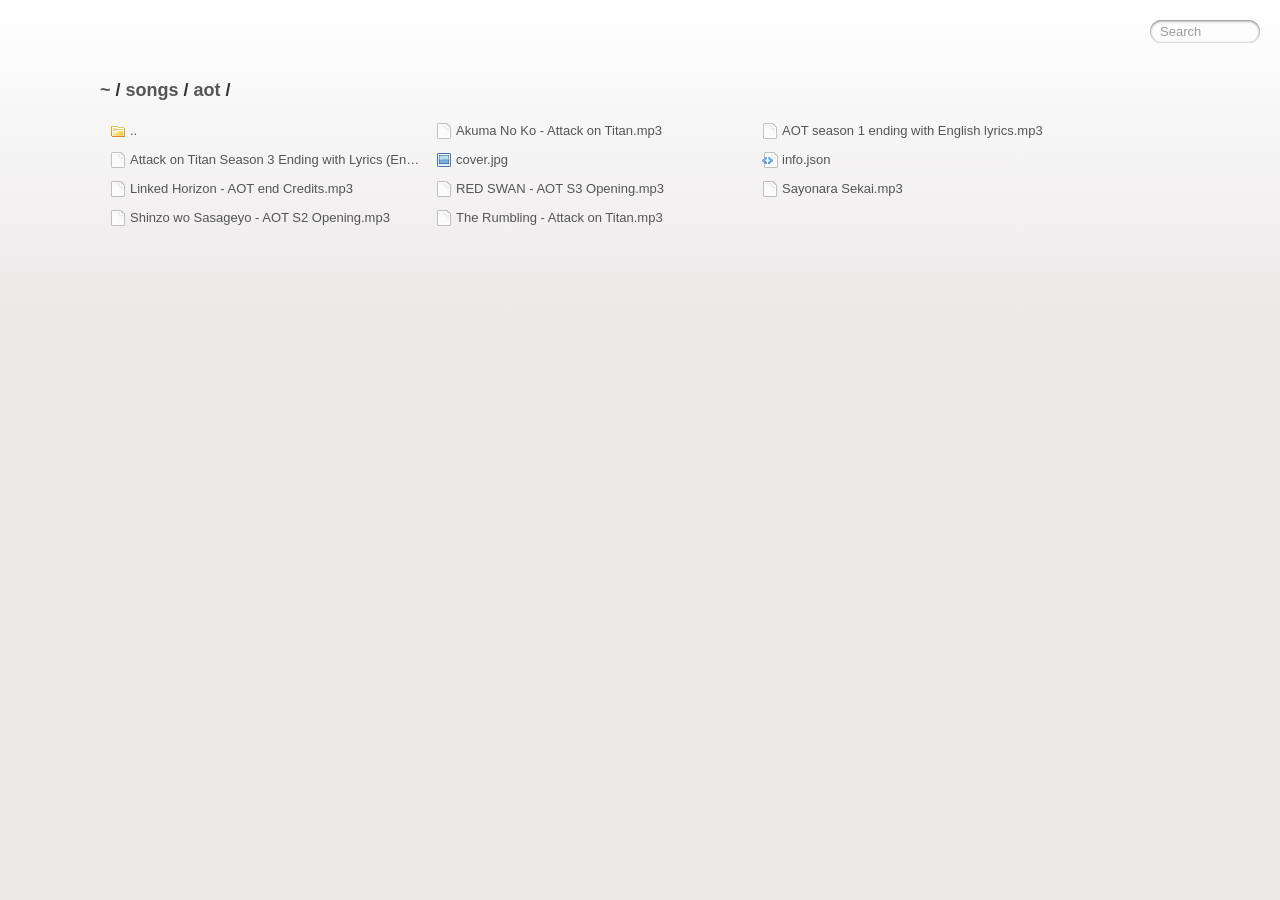
<file: songs/aot/index.html>
<!DOCTYPE html>
<html>
  <head>
    <meta charset='utf-8'> 
    <meta name="viewport" content="width=device-width, initial-scale=1.0, maximum-scale=1.0, user-scalable=no" />
    <title>listing directory /songs/aot/</title>
    <style>* {
  margin: 0;
  padding: 0;
  outline: 0;
}

body {
  padding: 80px 100px;
  font: 13px "Helvetica Neue", "Lucida Grande", "Arial";
  background: #ECE9E9 -webkit-gradient(linear, 0% 0%, 0% 100%, from(#fff), to(#ECE9E9));
  background: #ECE9E9 -moz-linear-gradient(top, #fff, #ECE9E9);
  background-repeat: no-repeat;
  color: #555;
  -webkit-font-smoothing: antialiased;
}
h1, h2, h3 {
  font-size: 22px;
  color: #343434;
}
h1 em, h2 em {
  padding: 0 5px;
  font-weight: normal;
}
h1 {
  font-size: 60px;
}
h2 {
  margin-top: 10px;
}
h3 {
  margin: 5px 0 10px 0;
  padding-bottom: 5px;
  border-bottom: 1px solid #eee;
  font-size: 18px;
}
ul li {
  list-style: none;
}
ul li:hover {
  cursor: pointer;
  color: #2e2e2e;
}
ul li .path {
  padding-left: 5px;
  font-weight: bold;
}
ul li .line {
  padding-right: 5px;
  font-style: italic;
}
ul li:first-child .path {
  padding-left: 0;
}
p {
  line-height: 1.5;
}
a {
  color: #555;
  text-decoration: none;
}
a:hover {
  color: #303030;
}
#stacktrace {
  margin-top: 15px;
}
.directory h1 {
  margin-bottom: 15px;
  font-size: 18px;
}
ul#files {
  width: 100%;
  height: 100%;
  overflow: hidden;
}
ul#files li {
  float: left;
  width: 30%;
  line-height: 25px;
  margin: 1px;
}
ul#files li a {
  display: block;
  height: 25px;
  border: 1px solid transparent;
  -webkit-border-radius: 5px;
  -moz-border-radius: 5px;
  border-radius: 5px;
  overflow: hidden;
  white-space: nowrap;
}
ul#files li a:focus,
ul#files li a:hover {
  background: rgba(255,255,255,0.65);
  border: 1px solid #ececec;
}
ul#files li a.highlight {
  -webkit-transition: background .4s ease-in-out;
  background: #ffff4f;
  border-color: #E9DC51;
}
#search {
  display: block;
  position: fixed;
  top: 20px;
  right: 20px;
  width: 90px;
  -webkit-transition: width ease 0.2s, opacity ease 0.4s;
  -moz-transition: width ease 0.2s, opacity ease 0.4s;
  -webkit-border-radius: 32px;
  -moz-border-radius: 32px;
  -webkit-box-shadow: inset 0px 0px 3px rgba(0, 0, 0, 0.25), inset 0px 1px 3px rgba(0, 0, 0, 0.7), 0px 1px 0px rgba(255, 255, 255, 0.03);
  -moz-box-shadow: inset 0px 0px 3px rgba(0, 0, 0, 0.25), inset 0px 1px 3px rgba(0, 0, 0, 0.7), 0px 1px 0px rgba(255, 255, 255, 0.03);
  -webkit-font-smoothing: antialiased;
  text-align: left;
  font: 13px "Helvetica Neue", Arial, sans-serif;
  padding: 4px 10px;
  border: none;
  background: transparent;
  margin-bottom: 0;
  outline: none;
  opacity: 0.7;
  color: #888;
}
#search:focus {
  width: 120px;
  opacity: 1.0; 
}

/*views*/
#files span {
  display: inline-block;
  overflow: hidden;
  text-overflow: ellipsis;
  text-indent: 10px;
}
#files .name {
  background-repeat: no-repeat;
}
#files .icon .name {
  text-indent: 28px;
}

/*tiles*/
.view-tiles .name {
  width: 100%;
  background-position: 8px 5px;
}
.view-tiles .size,
.view-tiles .date {
  display: none;
}

/*details*/
ul#files.view-details li {
  float: none;
  display: block;
  width: 90%;
}
ul#files.view-details li.header {
  height: 25px;
  background: #000;
  color: #fff;
  font-weight: bold;
}
.view-details .header {
  border-radius: 5px;
}
.view-details .name {
  width: 60%;
  background-position: 8px 5px;
}
.view-details .size {
  width: 10%;
}
.view-details .date {
  width: 30%;
}
.view-details .size,
.view-details .date {
  text-align: right;
  direction: rtl;
}

/*mobile*/
@media (max-width: 768px) {
  body {
    font-size: 13px;
    line-height: 16px;
    padding: 0;
  }
  #search {
    position: static;
    width: 100%;
    font-size: 2em;
    line-height: 1.8em;
    text-indent: 10px;
    border: 0;
    border-radius: 0;
    padding: 10px 0;
    margin: 0;
  }
  #search:focus {
    width: 100%;
    border: 0;
    opacity: 1;
  }
  .directory h1 {
    font-size: 2em;
    line-height: 1.5em;
    color: #fff;
    background: #000;
    padding: 15px 10px;
    margin: 0;
  }
  ul#files {
    border-top: 1px solid #cacaca;
  }
  ul#files li {
    float: none;
    width: auto !important;
    display: block;
    border-bottom: 1px solid #cacaca;
    font-size: 2em;
    line-height: 1.2em;
    text-indent: 0;
    margin: 0;
  }
  ul#files li:nth-child(odd) {
    background: #e0e0e0;
  }
  ul#files li a {
    height: auto;
    border: 0;
    border-radius: 0;
    padding: 15px 10px;
  }
  ul#files li a:focus,
  ul#files li a:hover {
    border: 0;
  }
  #files .header,
  #files .size,
  #files .date {
    display: none !important;
  }
  #files .name {
    float: none;
    display: inline-block;
    width: 100%;
    text-indent: 0;
    background-position: 0 50%;
  }
  #files .icon .name {
    text-indent: 41px;
  }
}
#files .icon-directory .name {
  background-image: url([data-uri]);
}
#files .icon-default .name {
  background-image: url([data-uri]);
}
#files .icon-image .name {
  background-image: url([data-uri]);
}
#files .icon-application-json .name {
  background-image: url([data-uri]);
}
</style>
    <script>
      function $(id){
        var el = 'string' == typeof id
          ? document.getElementById(id)
          : id;

        el.on = function(event, fn){
          if ('content loaded' == event) {
            event = window.attachEvent ? "load" : "DOMContentLoaded";
          }
          el.addEventListener
            ? el.addEventListener(event, fn, false)
            : el.attachEvent("on" + event, fn);
        };

        el.all = function(selector){
          return $(el.querySelectorAll(selector));
        };

        el.each = function(fn){
          for (var i = 0, len = el.length; i < len; ++i) {
            fn($(el[i]), i);
          }
        };

        el.getClasses = function(){
          return this.getAttribute('class').split(/\s+/);
        };

        el.addClass = function(name){
          var classes = this.getAttribute('class');
          el.setAttribute('class', classes
            ? classes + ' ' + name
            : name);
        };

        el.removeClass = function(name){
          var classes = this.getClasses().filter(function(curr){
            return curr != name;
          });
          this.setAttribute('class', classes.join(' '));
        };

        return el;
      }

      function search() {
        var str = $('search').value.toLowerCase();
        var links = $('files').all('a');

        links.each(function(link){
          var text = link.textContent.toLowerCase();

          if ('..' == text) return;
          if (str.length && ~text.indexOf(str)) {
            link.addClass('highlight');
          } else {
            link.removeClass('highlight');
          }
        });
      }

      $(window).on('content loaded', function(){
        $('search').on('keyup', search);
      });
    </script>
  </head>
  <body class="directory">
    <input id="search" type="text" placeholder="Search" autocomplete="off" />
    <div id="wrapper">
      <h1><a href="/">~</a> / <a href="/songs">songs</a> / <a href="/songs/aot">aot</a> / </h1>
      <ul id="files" class="view-tiles"><li><a href="/songs" class="icon icon-directory" title=".."><span class="name">..</span><span class="size"></span><span class="date"></span></a></li>
<li><a href="/songs/aot/Akuma%20No%20Ko%20-%20Attack%20on%20Titan.mp3" class="icon icon icon-mp3 icon-default" title="Akuma No Ko - Attack on Titan.mp3"><span class="name">Akuma No Ko - Attack on Titan.mp3</span><span class="size">2164956</span><span class="date">2/4/2025 8:52:08 PM</span></a></li>
<li><a href="/songs/aot/AOT%20season%201%20ending%20with%20English%20lyrics.mp3" class="icon icon icon-mp3 icon-default" title="AOT season 1 ending with English lyrics.mp3"><span class="name">AOT season 1 ending with English lyrics.mp3</span><span class="size">2116055</span><span class="date">2/2/2025 9:53:05 PM</span></a></li>
<li><a href="/songs/aot/Attack%20on%20Titan%20Season%203%20Ending%20with%20Lyrics%20(English%20Sub)%20%20Requiem%20der%20Morgenr%C3%B6te.mp3" class="icon icon icon-mp3 icon-default" title="Attack on Titan Season 3 Ending with Lyrics (English Sub)  Requiem der Morgenröte.mp3"><span class="name">Attack on Titan Season 3 Ending with Lyrics (English Sub)  Requiem der Morgenröte.mp3</span><span class="size">2163075</span><span class="date">2/2/2025 9:53:05 PM</span></a></li>
<li><a href="/songs/aot/cover.jpg" class="icon icon icon-jpg icon-image" title="cover.jpg"><span class="name">cover.jpg</span><span class="size">7100</span><span class="date">2/2/2025 9:53:05 PM</span></a></li>
<li><a href="/songs/aot/info.json" class="icon icon icon-json icon-application-json" title="info.json"><span class="name">info.json</span><span class="size">69</span><span class="date">2/2/2025 9:53:05 PM</span></a></li>
<li><a href="/songs/aot/Linked%20Horizon%20-%20AOT%20end%20Credits.mp3" class="icon icon icon-mp3 icon-default" title="Linked Horizon - AOT end Credits.mp3"><span class="name">Linked Horizon - AOT end Credits.mp3</span><span class="size">6696470</span><span class="date">2/4/2025 8:56:29 PM</span></a></li>
<li><a href="/songs/aot/RED%20SWAN%20-%20AOT%20S3%20Opening.mp3" class="icon icon icon-mp3 icon-default" title="RED SWAN - AOT S3 Opening.mp3"><span class="name">RED SWAN - AOT S3 Opening.mp3</span><span class="size">2157433</span><span class="date">2/2/2025 9:53:05 PM</span></a></li>
<li><a href="/songs/aot/Sayonara%20Sekai.mp3" class="icon icon icon-mp3 icon-default" title="Sayonara Sekai.mp3"><span class="name">Sayonara Sekai.mp3</span><span class="size">1506817</span><span class="date">2/4/2025 8:54:25 PM</span></a></li>
<li><a href="/songs/aot/Shinzo%20wo%20Sasageyo%20-%20AOT%20S2%20Opening.mp3" class="icon icon icon-mp3 icon-default" title="Shinzo wo Sasageyo - AOT S2 Opening.mp3"><span class="name">Shinzo wo Sasageyo - AOT S2 Opening.mp3</span><span class="size">2149910</span><span class="date">2/2/2025 9:53:05 PM</span></a></li>
<li><a href="/songs/aot/The%20Rumbling%20-%20Attack%20on%20Titan.mp3" class="icon icon icon-mp3 icon-default" title="The Rumbling - Attack on Titan.mp3"><span class="name">The Rumbling - Attack on Titan.mp3</span><span class="size">2164956</span><span class="date">2/4/2025 8:50:30 PM</span></a></li></ul>
    </div>
  </body>
</html>
</file>
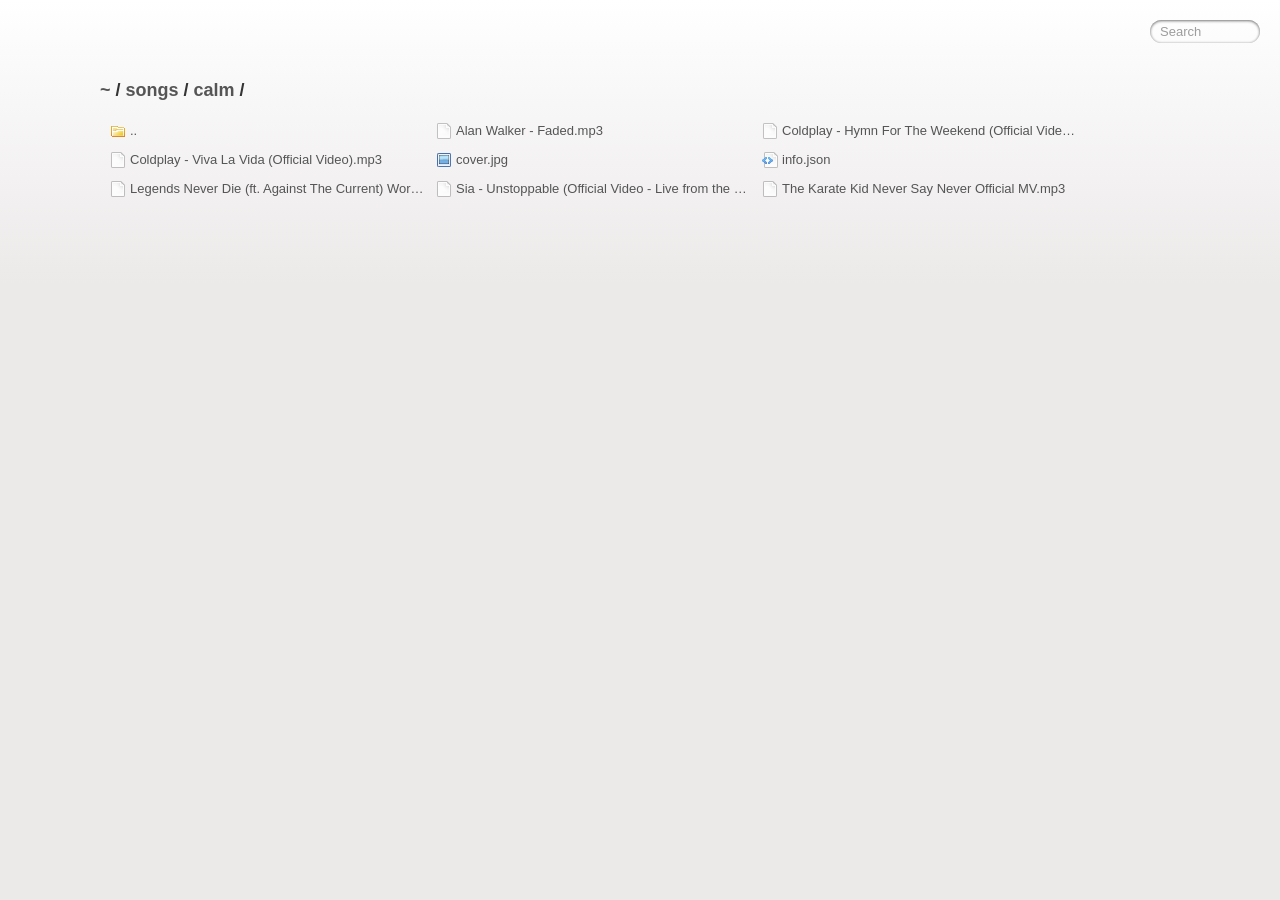
<file: songs/calm/index.html>
<!DOCTYPE html>
<html>
  <head>
    <meta charset='utf-8'> 
    <meta name="viewport" content="width=device-width, initial-scale=1.0, maximum-scale=1.0, user-scalable=no" />
    <title>listing directory /songs/calm/</title>
    <style>* {
  margin: 0;
  padding: 0;
  outline: 0;
}

body {
  padding: 80px 100px;
  font: 13px "Helvetica Neue", "Lucida Grande", "Arial";
  background: #ECE9E9 -webkit-gradient(linear, 0% 0%, 0% 100%, from(#fff), to(#ECE9E9));
  background: #ECE9E9 -moz-linear-gradient(top, #fff, #ECE9E9);
  background-repeat: no-repeat;
  color: #555;
  -webkit-font-smoothing: antialiased;
}
h1, h2, h3 {
  font-size: 22px;
  color: #343434;
}
h1 em, h2 em {
  padding: 0 5px;
  font-weight: normal;
}
h1 {
  font-size: 60px;
}
h2 {
  margin-top: 10px;
}
h3 {
  margin: 5px 0 10px 0;
  padding-bottom: 5px;
  border-bottom: 1px solid #eee;
  font-size: 18px;
}
ul li {
  list-style: none;
}
ul li:hover {
  cursor: pointer;
  color: #2e2e2e;
}
ul li .path {
  padding-left: 5px;
  font-weight: bold;
}
ul li .line {
  padding-right: 5px;
  font-style: italic;
}
ul li:first-child .path {
  padding-left: 0;
}
p {
  line-height: 1.5;
}
a {
  color: #555;
  text-decoration: none;
}
a:hover {
  color: #303030;
}
#stacktrace {
  margin-top: 15px;
}
.directory h1 {
  margin-bottom: 15px;
  font-size: 18px;
}
ul#files {
  width: 100%;
  height: 100%;
  overflow: hidden;
}
ul#files li {
  float: left;
  width: 30%;
  line-height: 25px;
  margin: 1px;
}
ul#files li a {
  display: block;
  height: 25px;
  border: 1px solid transparent;
  -webkit-border-radius: 5px;
  -moz-border-radius: 5px;
  border-radius: 5px;
  overflow: hidden;
  white-space: nowrap;
}
ul#files li a:focus,
ul#files li a:hover {
  background: rgba(255,255,255,0.65);
  border: 1px solid #ececec;
}
ul#files li a.highlight {
  -webkit-transition: background .4s ease-in-out;
  background: #ffff4f;
  border-color: #E9DC51;
}
#search {
  display: block;
  position: fixed;
  top: 20px;
  right: 20px;
  width: 90px;
  -webkit-transition: width ease 0.2s, opacity ease 0.4s;
  -moz-transition: width ease 0.2s, opacity ease 0.4s;
  -webkit-border-radius: 32px;
  -moz-border-radius: 32px;
  -webkit-box-shadow: inset 0px 0px 3px rgba(0, 0, 0, 0.25), inset 0px 1px 3px rgba(0, 0, 0, 0.7), 0px 1px 0px rgba(255, 255, 255, 0.03);
  -moz-box-shadow: inset 0px 0px 3px rgba(0, 0, 0, 0.25), inset 0px 1px 3px rgba(0, 0, 0, 0.7), 0px 1px 0px rgba(255, 255, 255, 0.03);
  -webkit-font-smoothing: antialiased;
  text-align: left;
  font: 13px "Helvetica Neue", Arial, sans-serif;
  padding: 4px 10px;
  border: none;
  background: transparent;
  margin-bottom: 0;
  outline: none;
  opacity: 0.7;
  color: #888;
}
#search:focus {
  width: 120px;
  opacity: 1.0; 
}

/*views*/
#files span {
  display: inline-block;
  overflow: hidden;
  text-overflow: ellipsis;
  text-indent: 10px;
}
#files .name {
  background-repeat: no-repeat;
}
#files .icon .name {
  text-indent: 28px;
}

/*tiles*/
.view-tiles .name {
  width: 100%;
  background-position: 8px 5px;
}
.view-tiles .size,
.view-tiles .date {
  display: none;
}

/*details*/
ul#files.view-details li {
  float: none;
  display: block;
  width: 90%;
}
ul#files.view-details li.header {
  height: 25px;
  background: #000;
  color: #fff;
  font-weight: bold;
}
.view-details .header {
  border-radius: 5px;
}
.view-details .name {
  width: 60%;
  background-position: 8px 5px;
}
.view-details .size {
  width: 10%;
}
.view-details .date {
  width: 30%;
}
.view-details .size,
.view-details .date {
  text-align: right;
  direction: rtl;
}

/*mobile*/
@media (max-width: 768px) {
  body {
    font-size: 13px;
    line-height: 16px;
    padding: 0;
  }
  #search {
    position: static;
    width: 100%;
    font-size: 2em;
    line-height: 1.8em;
    text-indent: 10px;
    border: 0;
    border-radius: 0;
    padding: 10px 0;
    margin: 0;
  }
  #search:focus {
    width: 100%;
    border: 0;
    opacity: 1;
  }
  .directory h1 {
    font-size: 2em;
    line-height: 1.5em;
    color: #fff;
    background: #000;
    padding: 15px 10px;
    margin: 0;
  }
  ul#files {
    border-top: 1px solid #cacaca;
  }
  ul#files li {
    float: none;
    width: auto !important;
    display: block;
    border-bottom: 1px solid #cacaca;
    font-size: 2em;
    line-height: 1.2em;
    text-indent: 0;
    margin: 0;
  }
  ul#files li:nth-child(odd) {
    background: #e0e0e0;
  }
  ul#files li a {
    height: auto;
    border: 0;
    border-radius: 0;
    padding: 15px 10px;
  }
  ul#files li a:focus,
  ul#files li a:hover {
    border: 0;
  }
  #files .header,
  #files .size,
  #files .date {
    display: none !important;
  }
  #files .name {
    float: none;
    display: inline-block;
    width: 100%;
    text-indent: 0;
    background-position: 0 50%;
  }
  #files .icon .name {
    text-indent: 41px;
  }
}
#files .icon-directory .name {
  background-image: url([data-uri]);
}
#files .icon-default .name {
  background-image: url([data-uri]);
}
#files .icon-image .name {
  background-image: url([data-uri]);
}
#files .icon-application-json .name {
  background-image: url([data-uri]);
}
</style>
    <script>
      function $(id){
        var el = 'string' == typeof id
          ? document.getElementById(id)
          : id;

        el.on = function(event, fn){
          if ('content loaded' == event) {
            event = window.attachEvent ? "load" : "DOMContentLoaded";
          }
          el.addEventListener
            ? el.addEventListener(event, fn, false)
            : el.attachEvent("on" + event, fn);
        };

        el.all = function(selector){
          return $(el.querySelectorAll(selector));
        };

        el.each = function(fn){
          for (var i = 0, len = el.length; i < len; ++i) {
            fn($(el[i]), i);
          }
        };

        el.getClasses = function(){
          return this.getAttribute('class').split(/\s+/);
        };

        el.addClass = function(name){
          var classes = this.getAttribute('class');
          el.setAttribute('class', classes
            ? classes + ' ' + name
            : name);
        };

        el.removeClass = function(name){
          var classes = this.getClasses().filter(function(curr){
            return curr != name;
          });
          this.setAttribute('class', classes.join(' '));
        };

        return el;
      }

      function search() {
        var str = $('search').value.toLowerCase();
        var links = $('files').all('a');

        links.each(function(link){
          var text = link.textContent.toLowerCase();

          if ('..' == text) return;
          if (str.length && ~text.indexOf(str)) {
            link.addClass('highlight');
          } else {
            link.removeClass('highlight');
          }
        });
      }

      $(window).on('content loaded', function(){
        $('search').on('keyup', search);
      });
    </script>
  </head>
  <body class="directory">
    <input id="search" type="text" placeholder="Search" autocomplete="off" />
    <div id="wrapper">
      <h1><a href="/">~</a> / <a href="/songs">songs</a> / <a href="/songs/calm">calm</a> / </h1>
      <ul id="files" class="view-tiles"><li><a href="/songs" class="icon icon-directory" title=".."><span class="name">..</span><span class="size"></span><span class="date"></span></a></li>
<li><a href="/songs/calm/Alan%20Walker%20-%20Faded.mp3" class="icon icon icon-mp3 icon-default" title="Alan Walker - Faded.mp3"><span class="name">Alan Walker - Faded.mp3</span><span class="size">5102164</span><span class="date">2/5/2025 3:38:06 PM</span></a></li>
<li><a href="/songs/calm/Coldplay%20-%20Hymn%20For%20The%20Weekend%20(Official%20Video).mp3" class="icon icon icon-mp3 icon-default" title="Coldplay - Hymn For The Weekend (Official Video).mp3"><span class="name">Coldplay - Hymn For The Weekend (Official Video).mp3</span><span class="size">6258239</span><span class="date">2/5/2025 3:37:09 PM</span></a></li>
<li><a href="/songs/calm/Coldplay%20-%20Viva%20La%20Vida%20(Official%20Video).mp3" class="icon icon icon-mp3 icon-default" title="Coldplay - Viva La Vida (Official Video).mp3"><span class="name">Coldplay - Viva La Vida (Official Video).mp3</span><span class="size">5813740</span><span class="date">2/5/2025 3:37:33 PM</span></a></li>
<li><a href="/songs/calm/cover.jpg" class="icon icon icon-jpg icon-image" title="cover.jpg"><span class="name">cover.jpg</span><span class="size">58481</span><span class="date">2/5/2025 3:44:31 PM</span></a></li>
<li><a href="/songs/calm/info.json" class="icon icon icon-json icon-application-json" title="info.json"><span class="name">info.json</span><span class="size">68</span><span class="date">2/5/2025 3:41:32 PM</span></a></li>
<li><a href="/songs/calm/Legends%20Never%20Die%20(ft.%20Against%20The%20Current)%20%20Worlds%202017%20-%20League%20of%20Legends.mp3" class="icon icon icon-mp3 icon-default" title="Legends Never Die (ft. Against The Current)  Worlds 2017 - League of Legends.mp3"><span class="name">Legends Never Die (ft. Against The Current)  Worlds 2017 - League of Legends.mp3</span><span class="size">4298429</span><span class="date">2/5/2025 3:35:37 PM</span></a></li>
<li><a href="/songs/calm/Sia%20-%20Unstoppable%20(Official%20Video%20-%20Live%20from%20the%20Nostalgic%20For%20The%20Present%20Tour).mp3" class="icon icon icon-mp3 icon-default" title="Sia - Unstoppable (Official Video - Live from the Nostalgic For The Present Tour).mp3"><span class="name">Sia - Unstoppable (Official Video - Live from the Nostalgic For The Present Tour).mp3</span><span class="size">5448235</span><span class="date">2/5/2025 3:36:31 PM</span></a></li>
<li><a href="/songs/calm/The%20Karate%20Kid%20%20Never%20Say%20Never%20%20Official%20MV.mp3" class="icon icon icon-mp3 icon-default" title="The Karate Kid  Never Say Never  Official MV.mp3"><span class="name">The Karate Kid  Never Say Never  Official MV.mp3</span><span class="size">5634435</span><span class="date">2/5/2025 3:39:20 PM</span></a></li></ul>
    </div>
  </body>
</html>
</file>
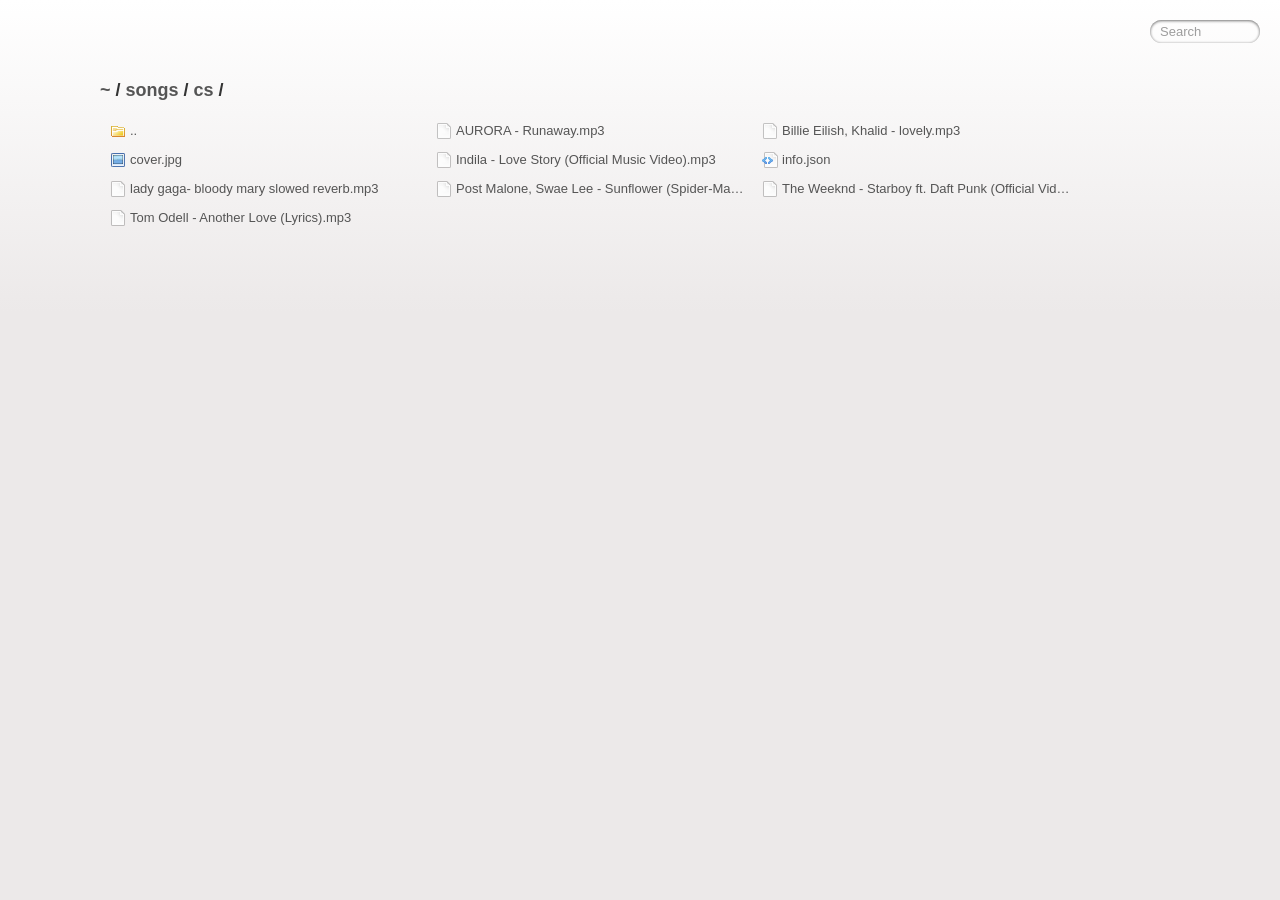
<file: songs/cs/index.html>
<!DOCTYPE html>
<html>
  <head>
    <meta charset='utf-8'> 
    <meta name="viewport" content="width=device-width, initial-scale=1.0, maximum-scale=1.0, user-scalable=no" />
    <title>listing directory /songs/cs/</title>
    <style>* {
  margin: 0;
  padding: 0;
  outline: 0;
}

body {
  padding: 80px 100px;
  font: 13px "Helvetica Neue", "Lucida Grande", "Arial";
  background: #ECE9E9 -webkit-gradient(linear, 0% 0%, 0% 100%, from(#fff), to(#ECE9E9));
  background: #ECE9E9 -moz-linear-gradient(top, #fff, #ECE9E9);
  background-repeat: no-repeat;
  color: #555;
  -webkit-font-smoothing: antialiased;
}
h1, h2, h3 {
  font-size: 22px;
  color: #343434;
}
h1 em, h2 em {
  padding: 0 5px;
  font-weight: normal;
}
h1 {
  font-size: 60px;
}
h2 {
  margin-top: 10px;
}
h3 {
  margin: 5px 0 10px 0;
  padding-bottom: 5px;
  border-bottom: 1px solid #eee;
  font-size: 18px;
}
ul li {
  list-style: none;
}
ul li:hover {
  cursor: pointer;
  color: #2e2e2e;
}
ul li .path {
  padding-left: 5px;
  font-weight: bold;
}
ul li .line {
  padding-right: 5px;
  font-style: italic;
}
ul li:first-child .path {
  padding-left: 0;
}
p {
  line-height: 1.5;
}
a {
  color: #555;
  text-decoration: none;
}
a:hover {
  color: #303030;
}
#stacktrace {
  margin-top: 15px;
}
.directory h1 {
  margin-bottom: 15px;
  font-size: 18px;
}
ul#files {
  width: 100%;
  height: 100%;
  overflow: hidden;
}
ul#files li {
  float: left;
  width: 30%;
  line-height: 25px;
  margin: 1px;
}
ul#files li a {
  display: block;
  height: 25px;
  border: 1px solid transparent;
  -webkit-border-radius: 5px;
  -moz-border-radius: 5px;
  border-radius: 5px;
  overflow: hidden;
  white-space: nowrap;
}
ul#files li a:focus,
ul#files li a:hover {
  background: rgba(255,255,255,0.65);
  border: 1px solid #ececec;
}
ul#files li a.highlight {
  -webkit-transition: background .4s ease-in-out;
  background: #ffff4f;
  border-color: #E9DC51;
}
#search {
  display: block;
  position: fixed;
  top: 20px;
  right: 20px;
  width: 90px;
  -webkit-transition: width ease 0.2s, opacity ease 0.4s;
  -moz-transition: width ease 0.2s, opacity ease 0.4s;
  -webkit-border-radius: 32px;
  -moz-border-radius: 32px;
  -webkit-box-shadow: inset 0px 0px 3px rgba(0, 0, 0, 0.25), inset 0px 1px 3px rgba(0, 0, 0, 0.7), 0px 1px 0px rgba(255, 255, 255, 0.03);
  -moz-box-shadow: inset 0px 0px 3px rgba(0, 0, 0, 0.25), inset 0px 1px 3px rgba(0, 0, 0, 0.7), 0px 1px 0px rgba(255, 255, 255, 0.03);
  -webkit-font-smoothing: antialiased;
  text-align: left;
  font: 13px "Helvetica Neue", Arial, sans-serif;
  padding: 4px 10px;
  border: none;
  background: transparent;
  margin-bottom: 0;
  outline: none;
  opacity: 0.7;
  color: #888;
}
#search:focus {
  width: 120px;
  opacity: 1.0; 
}

/*views*/
#files span {
  display: inline-block;
  overflow: hidden;
  text-overflow: ellipsis;
  text-indent: 10px;
}
#files .name {
  background-repeat: no-repeat;
}
#files .icon .name {
  text-indent: 28px;
}

/*tiles*/
.view-tiles .name {
  width: 100%;
  background-position: 8px 5px;
}
.view-tiles .size,
.view-tiles .date {
  display: none;
}

/*details*/
ul#files.view-details li {
  float: none;
  display: block;
  width: 90%;
}
ul#files.view-details li.header {
  height: 25px;
  background: #000;
  color: #fff;
  font-weight: bold;
}
.view-details .header {
  border-radius: 5px;
}
.view-details .name {
  width: 60%;
  background-position: 8px 5px;
}
.view-details .size {
  width: 10%;
}
.view-details .date {
  width: 30%;
}
.view-details .size,
.view-details .date {
  text-align: right;
  direction: rtl;
}

/*mobile*/
@media (max-width: 768px) {
  body {
    font-size: 13px;
    line-height: 16px;
    padding: 0;
  }
  #search {
    position: static;
    width: 100%;
    font-size: 2em;
    line-height: 1.8em;
    text-indent: 10px;
    border: 0;
    border-radius: 0;
    padding: 10px 0;
    margin: 0;
  }
  #search:focus {
    width: 100%;
    border: 0;
    opacity: 1;
  }
  .directory h1 {
    font-size: 2em;
    line-height: 1.5em;
    color: #fff;
    background: #000;
    padding: 15px 10px;
    margin: 0;
  }
  ul#files {
    border-top: 1px solid #cacaca;
  }
  ul#files li {
    float: none;
    width: auto !important;
    display: block;
    border-bottom: 1px solid #cacaca;
    font-size: 2em;
    line-height: 1.2em;
    text-indent: 0;
    margin: 0;
  }
  ul#files li:nth-child(odd) {
    background: #e0e0e0;
  }
  ul#files li a {
    height: auto;
    border: 0;
    border-radius: 0;
    padding: 15px 10px;
  }
  ul#files li a:focus,
  ul#files li a:hover {
    border: 0;
  }
  #files .header,
  #files .size,
  #files .date {
    display: none !important;
  }
  #files .name {
    float: none;
    display: inline-block;
    width: 100%;
    text-indent: 0;
    background-position: 0 50%;
  }
  #files .icon .name {
    text-indent: 41px;
  }
}
#files .icon-directory .name {
  background-image: url([data-uri]);
}
#files .icon-default .name {
  background-image: url([data-uri]);
}
#files .icon-image .name {
  background-image: url([data-uri]);
}
#files .icon-application-json .name {
  background-image: url([data-uri]);
}
</style>
    <script>
      function $(id){
        var el = 'string' == typeof id
          ? document.getElementById(id)
          : id;

        el.on = function(event, fn){
          if ('content loaded' == event) {
            event = window.attachEvent ? "load" : "DOMContentLoaded";
          }
          el.addEventListener
            ? el.addEventListener(event, fn, false)
            : el.attachEvent("on" + event, fn);
        };

        el.all = function(selector){
          return $(el.querySelectorAll(selector));
        };

        el.each = function(fn){
          for (var i = 0, len = el.length; i < len; ++i) {
            fn($(el[i]), i);
          }
        };

        el.getClasses = function(){
          return this.getAttribute('class').split(/\s+/);
        };

        el.addClass = function(name){
          var classes = this.getAttribute('class');
          el.setAttribute('class', classes
            ? classes + ' ' + name
            : name);
        };

        el.removeClass = function(name){
          var classes = this.getClasses().filter(function(curr){
            return curr != name;
          });
          this.setAttribute('class', classes.join(' '));
        };

        return el;
      }

      function search() {
        var str = $('search').value.toLowerCase();
        var links = $('files').all('a');

        links.each(function(link){
          var text = link.textContent.toLowerCase();

          if ('..' == text) return;
          if (str.length && ~text.indexOf(str)) {
            link.addClass('highlight');
          } else {
            link.removeClass('highlight');
          }
        });
      }

      $(window).on('content loaded', function(){
        $('search').on('keyup', search);
      });
    </script>
  </head>
  <body class="directory">
    <input id="search" type="text" placeholder="Search" autocomplete="off" />
    <div id="wrapper">
      <h1><a href="/">~</a> / <a href="/songs">songs</a> / <a href="/songs/cs">cs</a> / </h1>
      <ul id="files" class="view-tiles"><li><a href="/songs" class="icon icon-directory" title=".."><span class="name">..</span><span class="size"></span><span class="date"></span></a></li>
<li><a href="/songs/cs/AURORA%20-%20Runaway.mp3" class="icon icon icon-mp3 icon-default" title="AURORA - Runaway.mp3"><span class="name">AURORA - Runaway.mp3</span><span class="size">5999314</span><span class="date">2/5/2025 6:42:18 PM</span></a></li>
<li><a href="/songs/cs/Billie%20Eilish%2C%20Khalid%20-%20lovely.mp3" class="icon icon icon-mp3 icon-default" title="Billie Eilish, Khalid - lovely.mp3"><span class="name">Billie Eilish, Khalid - lovely.mp3</span><span class="size">4813773</span><span class="date">2/5/2025 6:46:23 PM</span></a></li>
<li><a href="/songs/cs/cover.jpg" class="icon icon icon-jpg icon-image" title="cover.jpg"><span class="name">cover.jpg</span><span class="size">6074</span><span class="date">2/2/2025 9:53:05 PM</span></a></li>
<li><a href="/songs/cs/Indila%20-%20Love%20Story%20(Official%20Music%20Video).mp3" class="icon icon icon-mp3 icon-default" title="Indila - Love Story (Official Music Video).mp3"><span class="name">Indila - Love Story (Official Music Video).mp3</span><span class="size">6830008</span><span class="date">2/5/2025 6:48:45 PM</span></a></li>
<li><a href="/songs/cs/info.json" class="icon icon icon-json icon-application-json" title="info.json"><span class="name">info.json</span><span class="size">71</span><span class="date">2/2/2025 9:53:05 PM</span></a></li>
<li><a href="/songs/cs/lady%20gaga-%20bloody%20mary%20%20slowed%20%20reverb.mp3" class="icon icon icon-mp3 icon-default" title="lady gaga- bloody mary  slowed  reverb.mp3"><span class="name">lady gaga- bloody mary  slowed  reverb.mp3</span><span class="size">7275761</span><span class="date">2/5/2025 6:38:46 PM</span></a></li>
<li><a href="/songs/cs/Post%20Malone%2C%20Swae%20Lee%20-%20Sunflower%20(Spider-Man_%20Into%20the%20Spider-Verse)%20(Official%20Video).mp3" class="icon icon icon-mp3 icon-default" title="Post Malone, Swae Lee - Sunflower (Spider-Man_ Into the Spider-Verse) (Official Video).mp3"><span class="name">Post Malone, Swae Lee - Sunflower (Spider-Man_ Into the Spider-Verse) (Official Video).mp3</span><span class="size">3883395</span><span class="date">2/5/2025 6:37:26 PM</span></a></li>
<li><a href="/songs/cs/The%20Weeknd%20-%20Starboy%20ft.%20Daft%20Punk%20(Official%20Video).mp3" class="icon icon icon-mp3 icon-default" title="The Weeknd - Starboy ft. Daft Punk (Official Video).mp3"><span class="name">The Weeknd - Starboy ft. Daft Punk (Official Video).mp3</span><span class="size">6561678</span><span class="date">2/5/2025 6:41:43 PM</span></a></li>
<li><a href="/songs/cs/Tom%20Odell%20-%20Another%20Love%20(Lyrics).mp3" class="icon icon icon-mp3 icon-default" title="Tom Odell - Another Love (Lyrics).mp3"><span class="name">Tom Odell - Another Love (Lyrics).mp3</span><span class="size">5798693</span><span class="date">2/5/2025 6:47:27 PM</span></a></li></ul>
    </div>
  </body>
</html>
</file>
